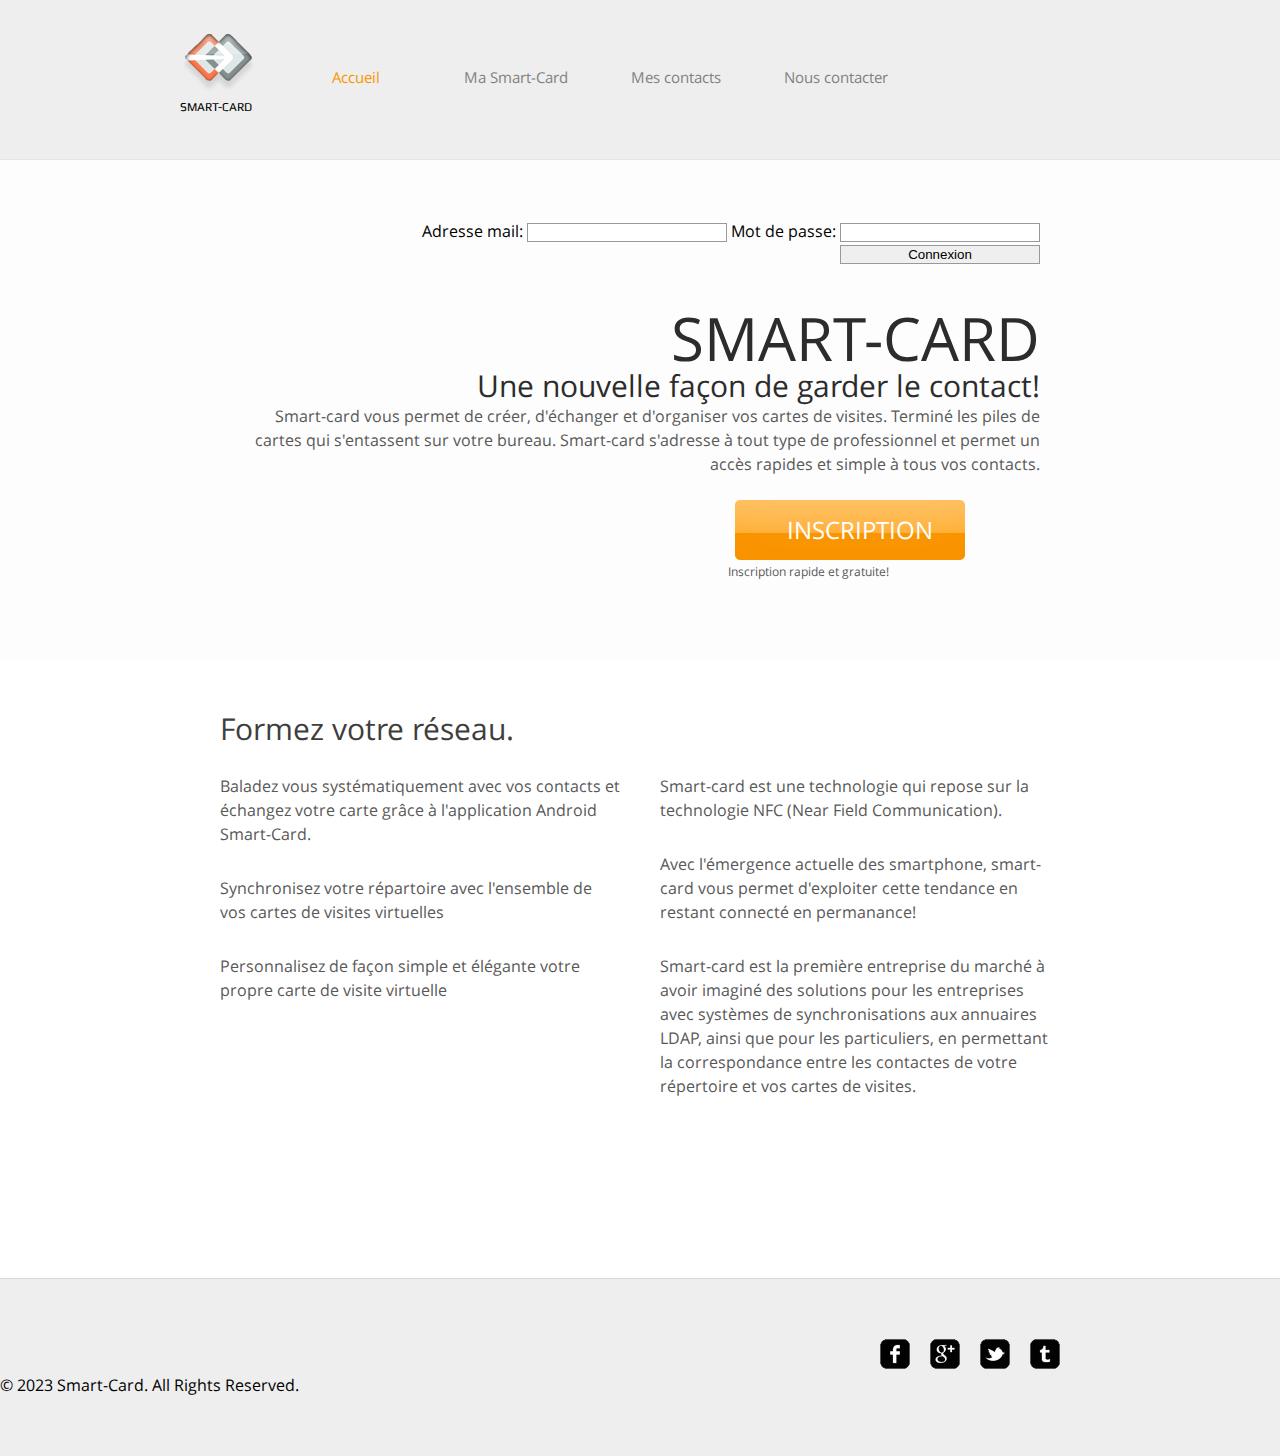
<file: index.html>
<!DOCTYPE HTML>
<html>
<head>
	<meta charset="UTF-8">
	<title>Smart-Card.</title>
	<link rel="stylesheet" href="css/style.css" type="text/css">
</head>
<body>
	<div id="header">
		<div>
			<div class="logo">
				<a href="index.html">Smart-Card</a>
			</div>
			<ul id="navigation">
				<li class="active">
					<a href="index.html">Accueil</a>
				</li>
				<li>
					<a href="ma_smartcard.html">Ma Smart-Card</a>
				</li>
				<li>
					<a href="mes_contacts.html">Mes contacts</a>
				</li>
				<li>
					<a href="nous_contacter.html">Nous contacter</a>
				</li>
			</ul>
		</div>
	</div>
				<div id="adbox">
		<div class="clearfix">
				<div align="right">
		<form action="">
  Adresse mail: <input type="text" name="">
   Mot de passe: <input type="text" name="">
  <input type="button" value="Connexion">
</form> <br><br>

				<h1>Smart-card</h1>
				<h2>Une nouvelle façon de garder le contact!</h2>
				<p>
					Smart-card vous permet de créer, d'échanger et d'organiser vos cartes de visites. Terminé les piles de cartes qui s'entassent sur votre bureau. Smart-card s'adresse à tout type de professionnel et permet un accès rapides et simple à tous vos contacts.
					<span><a href="inscription.html" class="btn">Inscription</a><b>Inscription rapide et gratuite!</b></span>
				</p>
			</div>
		</div>
	</div>
	<div id="contents">
		<div id="tagline" class="clearfix">
			<h1>Formez votre réseau.</h1>
			<div>
				<p>
					Baladez vous systématiquement avec vos contacts et échangez votre carte grâce à l'application Android Smart-Card.
				</p>
				<p>
					Synchronisez votre répartoire avec l'ensemble de vos cartes de visites virtuelles
				</p>
				<p>
					Personnalisez de façon simple et élégante votre propre carte de visite virtuelle
				</p>
			</div>
			<div>
				<p>
					Smart-card est une technologie qui repose sur la technologie NFC (Near Field Communication).
				</p>
				<p>
					Avec l'émergence actuelle des smartphone, smart-card vous permet d'exploiter cette tendance en restant connecté en permanance!
				</p>
				<p>
					Smart-card est la première entreprise du marché à avoir imaginé des solutions pour les entreprises avec systèmes de synchronisations aux annuaires LDAP, ainsi que pour les particuliers, en permettant la correspondance entre les contactes de votre répertoire et vos cartes de visites. 
				</p>
			</div>
		</div>
	</div>
	<div id="footer">
		<div class="clearfix">
			<div id="connect">
				<a href="" target="_blank" class="facebook"></a><a href="" target="_blank" class="googleplus"></a><a href="" target="_blank" class="twitter"></a><a href="" target="_blank" class="tumbler"></a>			</div>
			<p>
			</div>
				© 2023 Smart-Card. All Rights Reserved.
			</p>
		</div>
	</div>
</body>
</html>
</file>
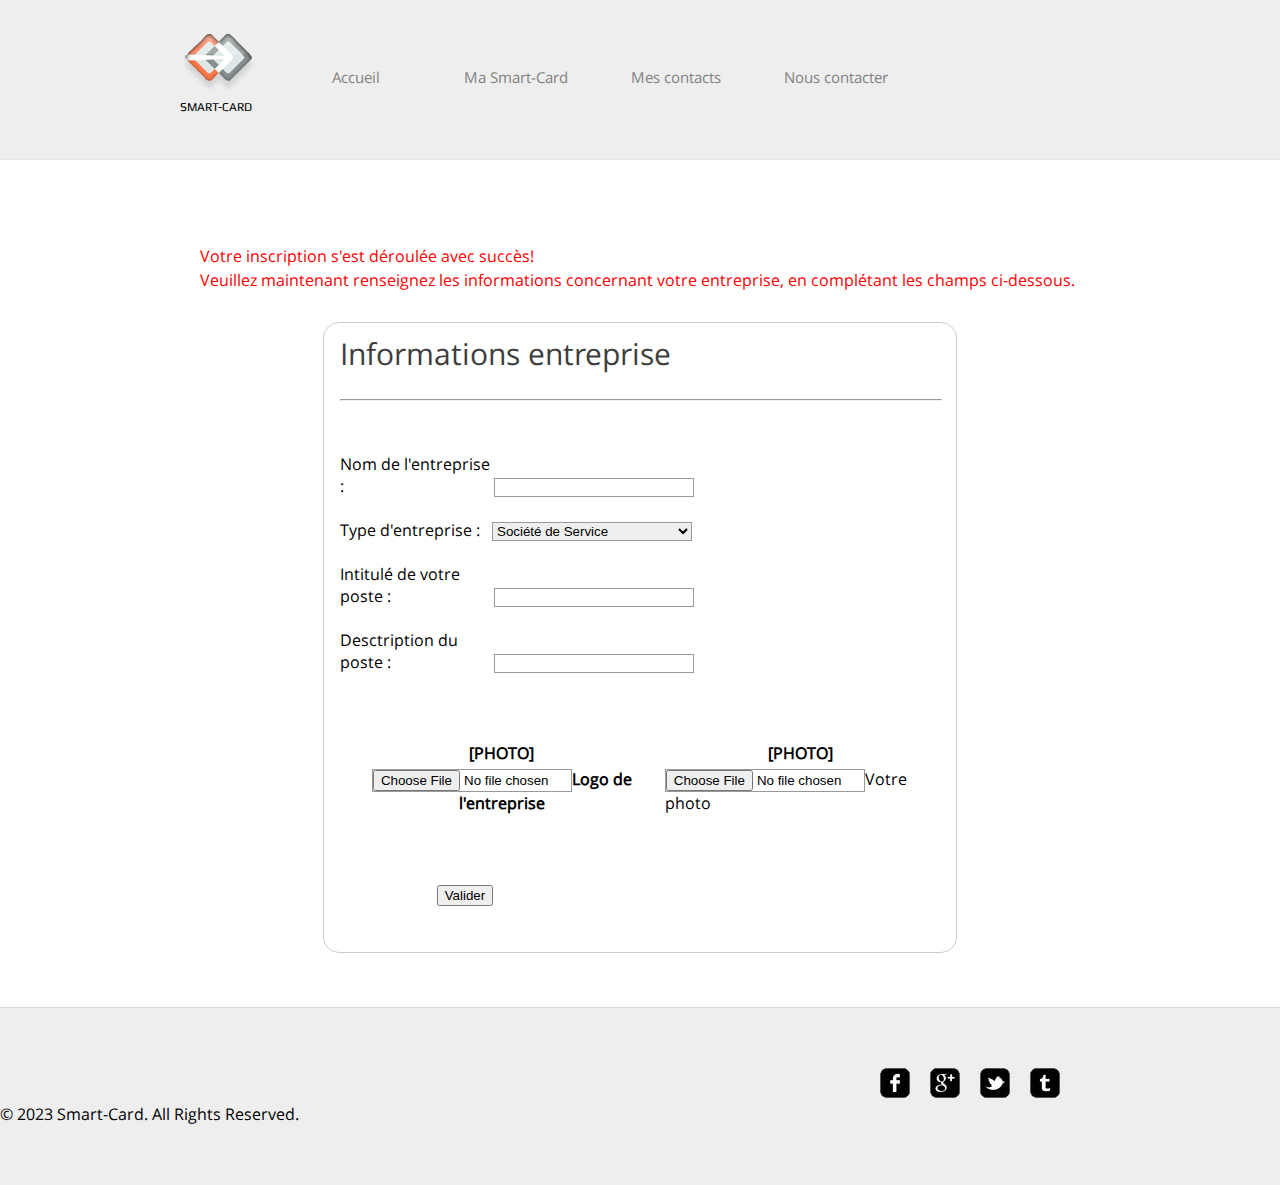
<file: infos_entreprise.html>
<!DOCTYPE HTML>
<html>
<head>
	<meta charset="UTF-8">
	<title>Inscription</title>
	<link rel="stylesheet" href="css/style.css" type="text/css">
</head>
<body>
	<div id="header">
		<div>
			<div class="logo">
				<a href="index.html">Smart-Card</a>
			</div>
			<ul id="navigation">
				<li>
					<a href="index.html">Accueil</a>
				</li>
				<li>
					<a href="ma_smartcard.html">Ma Smart-Card</a>
				</li>
				<li>
					<a href="mes_contacts.html">Mes contacts</a>
				</li>
				<li>
					<a href="nous_contacter.html">Nous contacter</a>
				</li>
			</ul>
		</div>
	</div>
	<div id="contents">
	<p>
	<p><font color="red">Votre inscription s'est déroulée avec succès! <br> Veuillez maintenant renseignez les informations concernant votre entreprise, en complétant les champs ci-dessous.</font> 
	</p>
	<p>
	<form class="formEntreprise">
		<h1>Informations entreprise</h1>
		<hr align="left" style="width:600px"><br><br>
	
		<label for="nomentreprise">Nom de l'entreprise :</label>
		<input type=text name="nomentreprise"><br><br>
		
		Type d'entreprise : &nbsp;&nbsp;<SELECT name="famille">
						<OPTION VALUE="ssii">Société de Service</OPTION>
						<OPTION VALUE="">...</OPTION>
						<OPTION VALUE="">...</OPTION>
						<OPTION VALUE="">...</OPTION>
						<OPTION VALUE="">...</OPTION>
						<OPTION VALUE="autre">Autre</OPTION>
					</SELECT><br><br>
		
		<label for="poste">Intitulé de votre poste :</label>
		<input type=text name="poste"><br><br>
		
		<label for="desc">Desctription du poste : </label>
		<input type=text name="mdp"><br><br><br><br>

		<div align="center">
			<TABLE BORDER="0"> 
			  <TR> 
			 <TH> [PHOTO] </TH> 
			 <TH>  [PHOTO] </TH> 
			  </TR> 
			  <TR> 
			 <TH> <input type="file">Logo de l'entreprise</button> </TH> 
			 <TD> <input type="file">Votre photo</button> </TD> 
			  </TR> 
			</TABLE> 
		</div><br><br><br>
		
		<div class="button">
        <button type="submit">Valider</button>
    </div>
		
	</p>
	
	</form>
	
	</div>
	<div id="footer">
		<div class="clearfix">
			<div id="connect">
				<a href="" target="_blank" class="facebook"></a><a href="" target="_blank" class="googleplus"></a><a href="" target="_blank" class="twitter"></a><a href="" target="_blank" class="tumbler"></a>			</div>
			<p>
			</div>
				© 2023 Smart-Card. All Rights Reserved.
			</p>
		</div>
	</div>
</body>
</html>
</file>
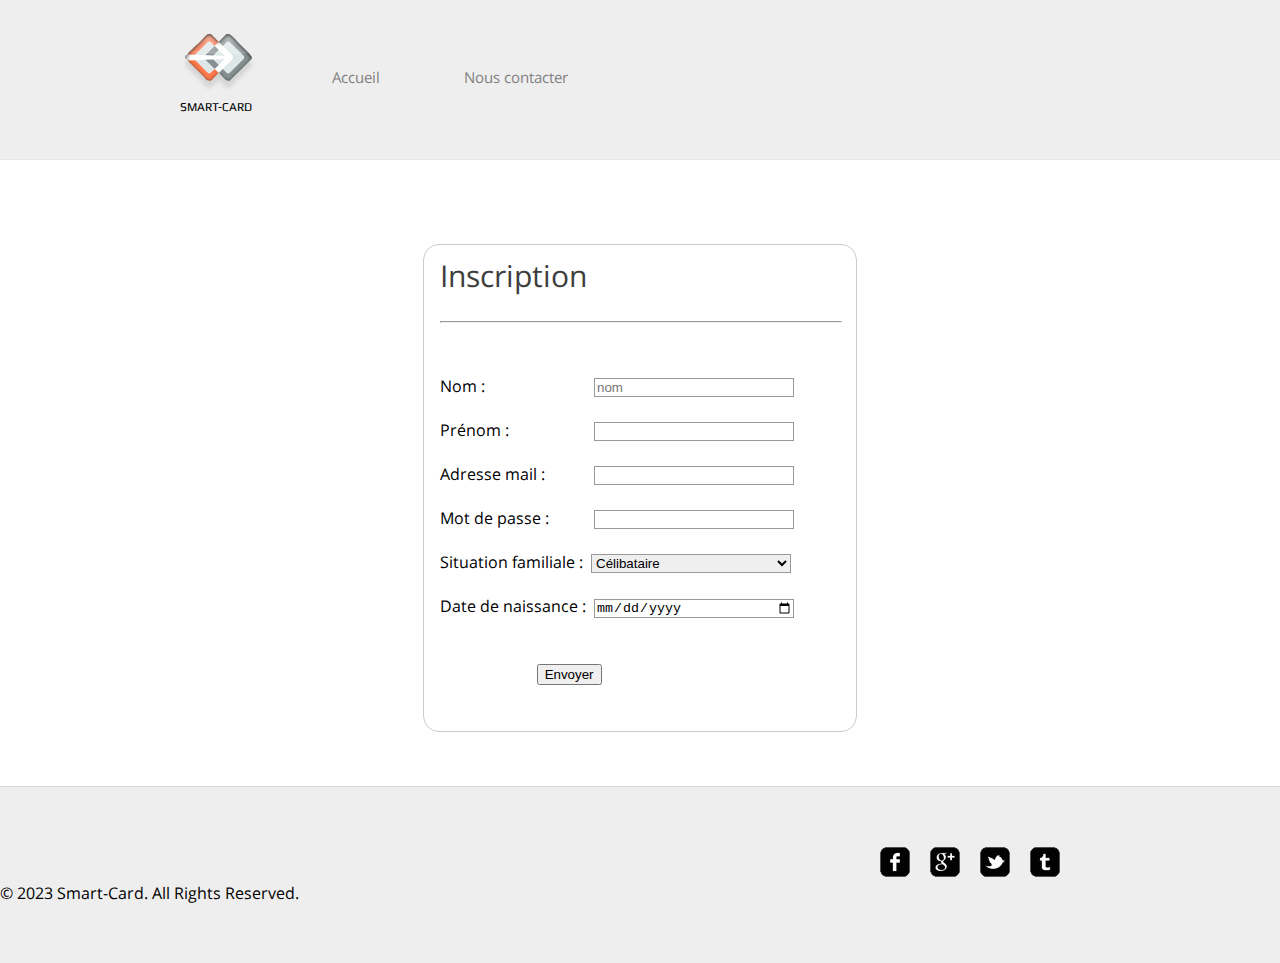
<file: inscription.html>
<!DOCTYPE HTML>
<html>
<head>
	<meta charset="UTF-8">
	<title>Inscription</title>
	<link rel="stylesheet" href="css/style.css" type="text/css">
	<script type="text/javascript" src="angular.min.js"></script>
</head>
<body>
	<div id="header">
		<div>
			<div class="logo">
				<a href="index.html">Smart-Card</a>
			</div>
			<ul id="navigation">
				<li>
					<a href="index.html">Accueil</a>
				</li>
				<li>
					<a href="nous_contacter.html">Nous contacter</a>
				</li>
			</ul>
		</div>
	</div>
	<div id="contents">
	<p>
	<form name="formulaireInsc" class="formInsc" action="infos_entreprise.html" >
		<h1>Inscription</h1>
		<hr align="left" style="width:400px"><br><br>
	
		<label for="nom">Nom :</label>
		<input type=text placeholder="nom"  name="nom" ng-model="signup.nom"  required /><br><br>

		
		
		
		<label for="prenom">Prénom :</label>
		<input type=text name="prenom" required /><br><br>
		
		<label for="mail">Adresse mail :</label>
		<input type=text name="mail" required /><br><br>
		
		<label for="mdp">Mot de passe : </label>
		<input type=text name="mdp" required /><br><br>

		Situation familiale : &nbsp;<SELECT name="famille" >
						<OPTION VALUE="celibataire">Célibataire</OPTION>
						<OPTION VALUE="couple">En couple</OPTION>
						<OPTION VALUE="concubinage">En concubinage</OPTION>
						<OPTION VALUE="pacse">Pacsé</OPTION>
						<OPTION VALUE="divorce">Divorcé(e)</OPTION>
						<OPTION VALUE="veuf">Veuf/Veuve</OPTION>
					</SELECT><br><br>
					
		<label for="date">Date de naissance :</label>
		<input type="date" name="datnais" required /><br><br><br>
		
		<div class="button">
        <button type="submit">Envoyer</button>
    </div>
		
	</p>
	
	</form>
	
	</div>
	<div id="footer">
		<div class="clearfix">
			<div id="connect">
				<a href="" target="_blank" class="facebook"></a><a href="" target="_blank" class="googleplus"></a><a href="" target="_blank" class="twitter"></a><a href="" target="_blank" class="tumbler"></a>			</div>
			<p>
			</div>
				© 2023 Smart-Card. All Rights Reserved.
			</p>
		</div>
	</div>
</body>
</html>
</file>
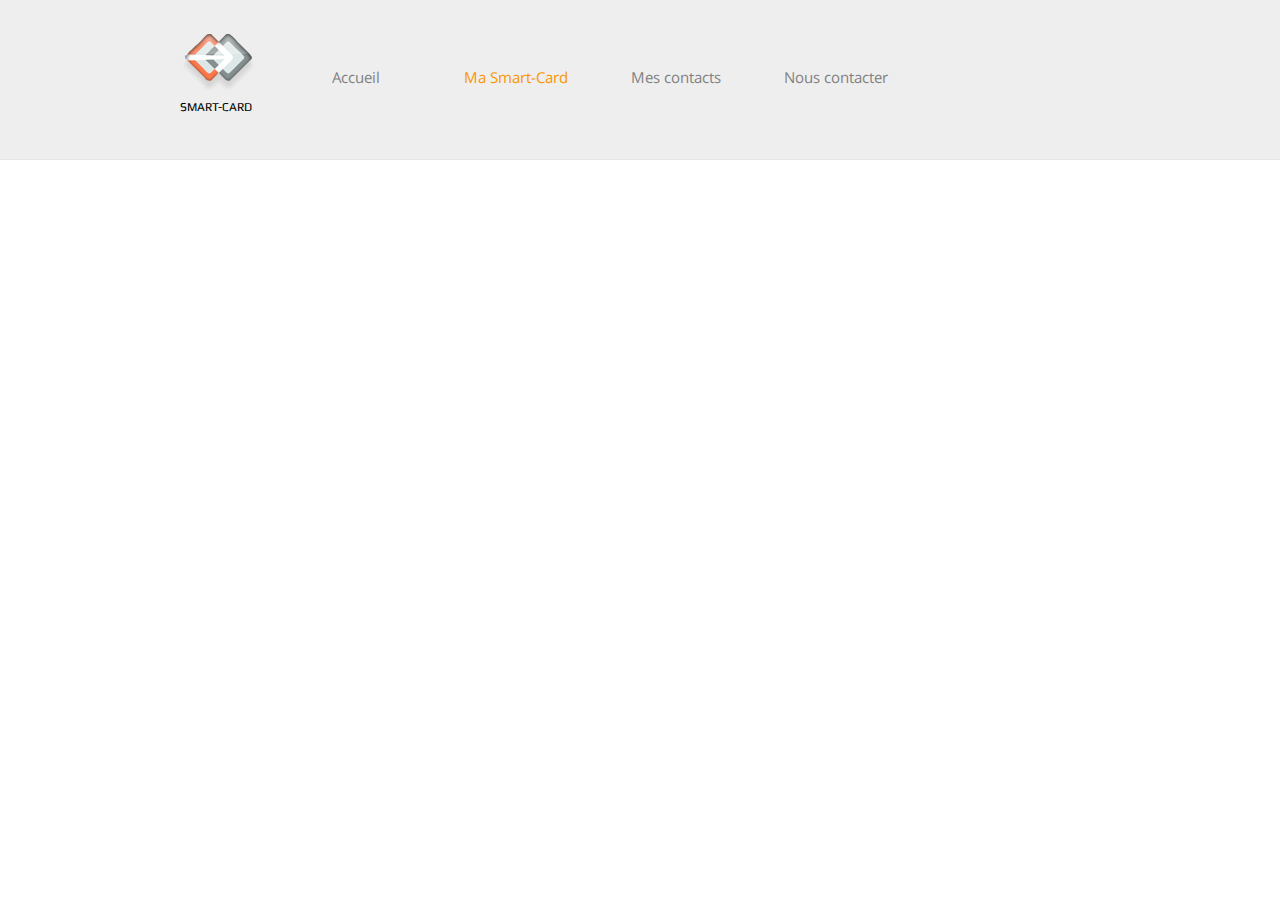
<file: ma_smartcard.html>
<!DOCTYPE HTML>
<!-- Website template by freewebsitetemplates.com -->
<html>
<head>
	<meta charset="UTF-8">
	<title>Ma Smart-Card - Smart-Card</title>
	<link rel="stylesheet" href="css/style.css" type="text/css">
</head>
<body>
	<div id="header">
		<div>
			<div class="logo">
				<a href="index.html">Smart-Card</a>
			</div>
			<ul id="navigation">
				<li>
					<a href="index.html">Accueil</a>
				</li>
				<li class="active">
					<a href="ma_smartcard.html">Ma Smart-Card</a>
				</li>
				<li>
					<a href="mes_contacts.html">Mes contacts</a>
				</li>
				<li>
					<a href="nous_contacter.html">Nous contacter</a>
				</li>
			</ul>
		</div>
	</div>
	<div id="contents">
		<div class="features"><!--
			<h1>Features</h1>
			<p>
				Change, add, and remove items as you like. If you're having problems editing this website template, then don't hesitate to ask for help on the Forums.
			</p>
			<div>
				<img src="images/recycle.png" alt="Img">
				<h2>Customizable and Easy</h2>
				<p>
					You can replace all this text with your own text. Want an easier solution for a Free Website? Head straight to Wix and immediately start customizing your website!
				</p>
				<h2>Online in an Instant</h2>
				<p>
					Wix is an online website builder with a simple drag & drop interface, meaning you do the work online and instantly publish to the web. All Wix templates are fully customizable and free to use. Just pick one you like, click Edit, and enter the online editor.
				</p>
			</div>
			<div>
				<img src="images/box-of-icons.png" alt="Img">
				<h2>More Design Elements</h2>
				<p>
					Wix also offers a ton of free design elements right inside the editor, like images, icons, galleries, videos and large selection of Add Ons and social feeds.
				</p>
				<h2>Free to Use</h2>
				<p>
					Publish your Free Website in minutes! You can remove any link to our website from this website template, you're free to use this website template without linking back to us.
				</p>
			</div>
		</div>
	</div>
	<div id="footer">
		<div class="clearfix">
			<div id="connect">
				<a href="" target="_blank" class="facebook"></a><a href="" target="_blank" class="googleplus"></a><a href="" target="_blank" class="twitter"></a><a href="" target="_blank" class="tumbler"></a>			</div>
			<p>
			</div>
				© 2023 Smart-Card. All Rights Reserved.
			</p>-->
		</div>
	</div>
</body>
</html>
</file>
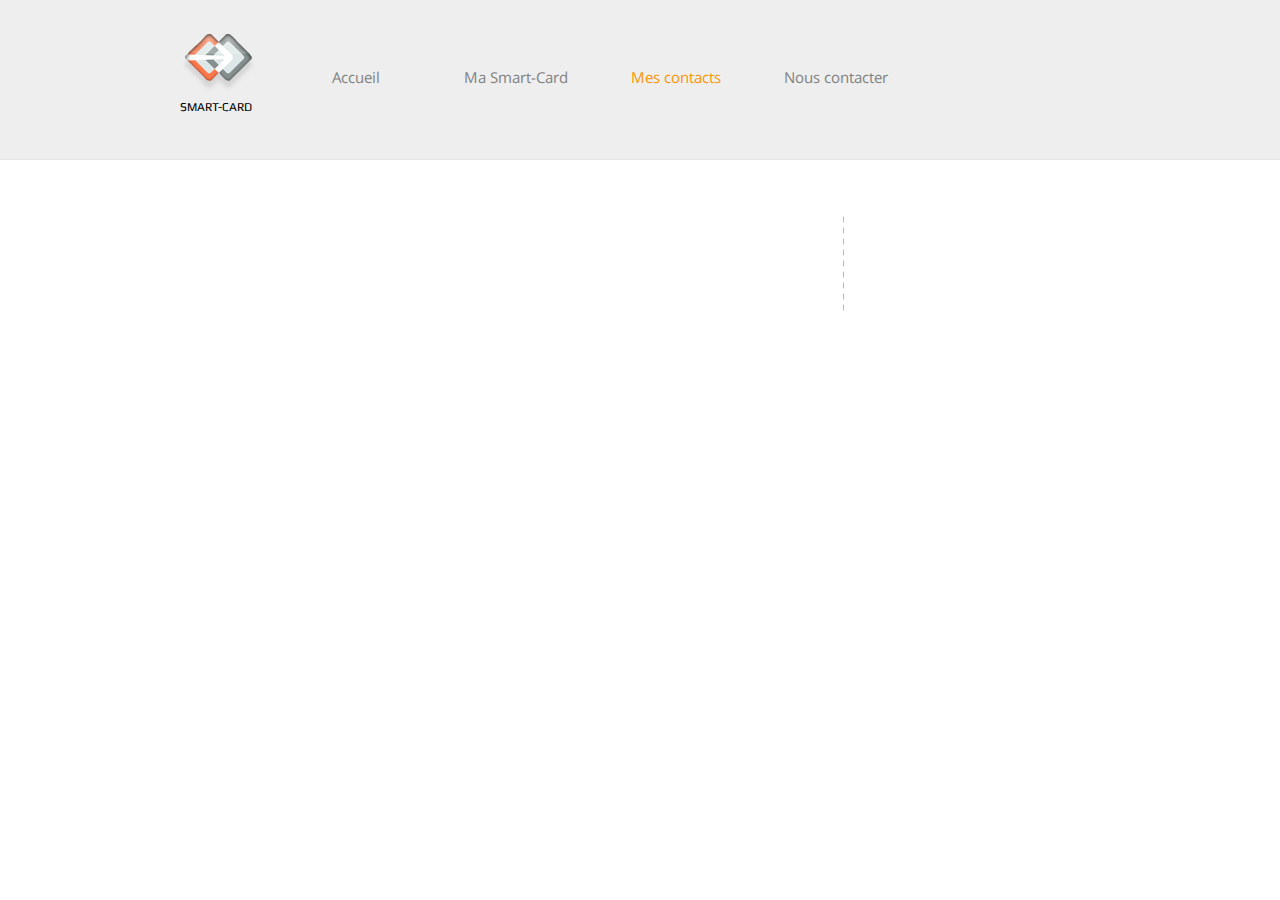
<file: mes_contacts.html>
<!DOCTYPE HTML>
<!-- Website template by freewebsitetemplates.com -->
<html>
<head>
	<meta charset="UTF-8">
	<title>News - Zerotype Website Template</title>
	<link rel="stylesheet" href="css/style.css" type="text/css">
</head>
<body>
	<div id="header">
		<div>
			<div class="logo">
				<a href="index.html">Smart-Card</a>
			</div>
			<ul id="navigation">
				<li>
					<a href="index.html">Accueil</a>
				</li>
				<li>
					<a href="ma_smartcard.html">Ma Smart-Card</a>
				</li>
				<li class="active">
					<a href="mes_contacts.html">Mes contacts</a>
				</li>
				<li>
					<a href="nous_contacter.html">Nous contacter</a>
				</li>
			</ul>
		</div>
	</div>
	<div id="contents">
		<div class="main"><!--
			<h1>News</h1>
			<ul class="news">
				<li>
					<div class="date">
						<p>
							<span>03</span>
							2023
						</p>
					</div>
					<h2>Updates: More Features Released <span>Brian Ferry</span></h2>
					<p>
						You can replace all this text with your own text. Want an easier solution for a Free Website? Head straight to Wix and immediately start customizing your website! Wix is an online website builder with a simple drag &amp; drop interface, meaning you do the work online and instantly publish to the web. All Wix templates are fully customizable and free to use. Just pick one you like, click Edit, and enter the online editor. <span><a href="post.html" class="more">Read More</a></span>
					</p>
				</li>
				<li>
					<div class="date">
						<p>
							<span>03</span>
							2023
						</p>
					</div>
					<h2>Updates: More Features Released <span>Brian Ferry</span></h2>
					<p>
						You can replace all this text with your own text. Want an easier solution for a Free Website? Head straight to Wix and immediately start customizing your website! Wix is an online website builder with a simple drag &amp; drop interface, meaning you do the work online and instantly publish to the web. All Wix templates are fully customizable and free to use. Just pick one you like, click Edit, and enter the online editor. <span><a href="post.html" class="more">Read More</a></span>
					</p>
				</li>
				<li>
					<div class="date">
						<p>
							<span>03</span>
							2023
						</p>
					</div>
					<h2>Updates: More Features Released <span>Brian Ferry</span></h2>
					<p>
						You can replace all this text with your own text. Want an easier solution for a Free Website? Head straight to Wix and immediately start customizing your website! Wix is an online website builder with a simple drag &amp; drop interface, meaning you do the work online and instantly publish to the web. All Wix templates are fully customizable and free to use. Just pick one you like, click Edit, and enter the online editor. <span><a href="post.html" class="more">Read More</a></span>
					</p>
				</li>
			</ul>
		</div>
		<div class="sidebar">
			<h1>Popular Posts</h1>
			<ul class="posts">
				<li>
					<h4 class="title"><a href="post.html">Making It Work</a></h4>
					<p>
						I'm a paragraph. Click here to add your own text and edit me. I’m a great place for you to tell a story and let your users know a little more about you.
					</p>
				</li>
				<li>
					<h4 class="title"><a href="post.html">Designs and Concepts</a></h4>
					<p>
						I'm a paragraph. Click here to add your own text and edit me. I’m a great place for you to tell a story and let your users know a little more about you.
					</p>
				</li>
				<li>
					<h4 class="title"><a href="post.html">Getting It Done!</a></h4>
					<p>
						I'm a paragraph. Click here to add your own text and edit me. I’m a great place for you to tell a story and let your users know a little more about you.
					</p>
				</li>
			</ul>
		</div>
	</div>
	<div id="footer">
		<div class="clearfix">
			<div id="connect">
			<div id="connect">
				<a href="" target="_blank" class="facebook"></a><a href="" target="_blank" class="googleplus"></a><a href="" target="_blank" class="twitter"></a><a href="" target="_blank" class="tumbler"></a>			</div>
			<p>
			</div>
				© 2023 Smart-Card. All Rights Reserved.
			</p>
		</div>
	</div>-->
</body>
</html>
</file>
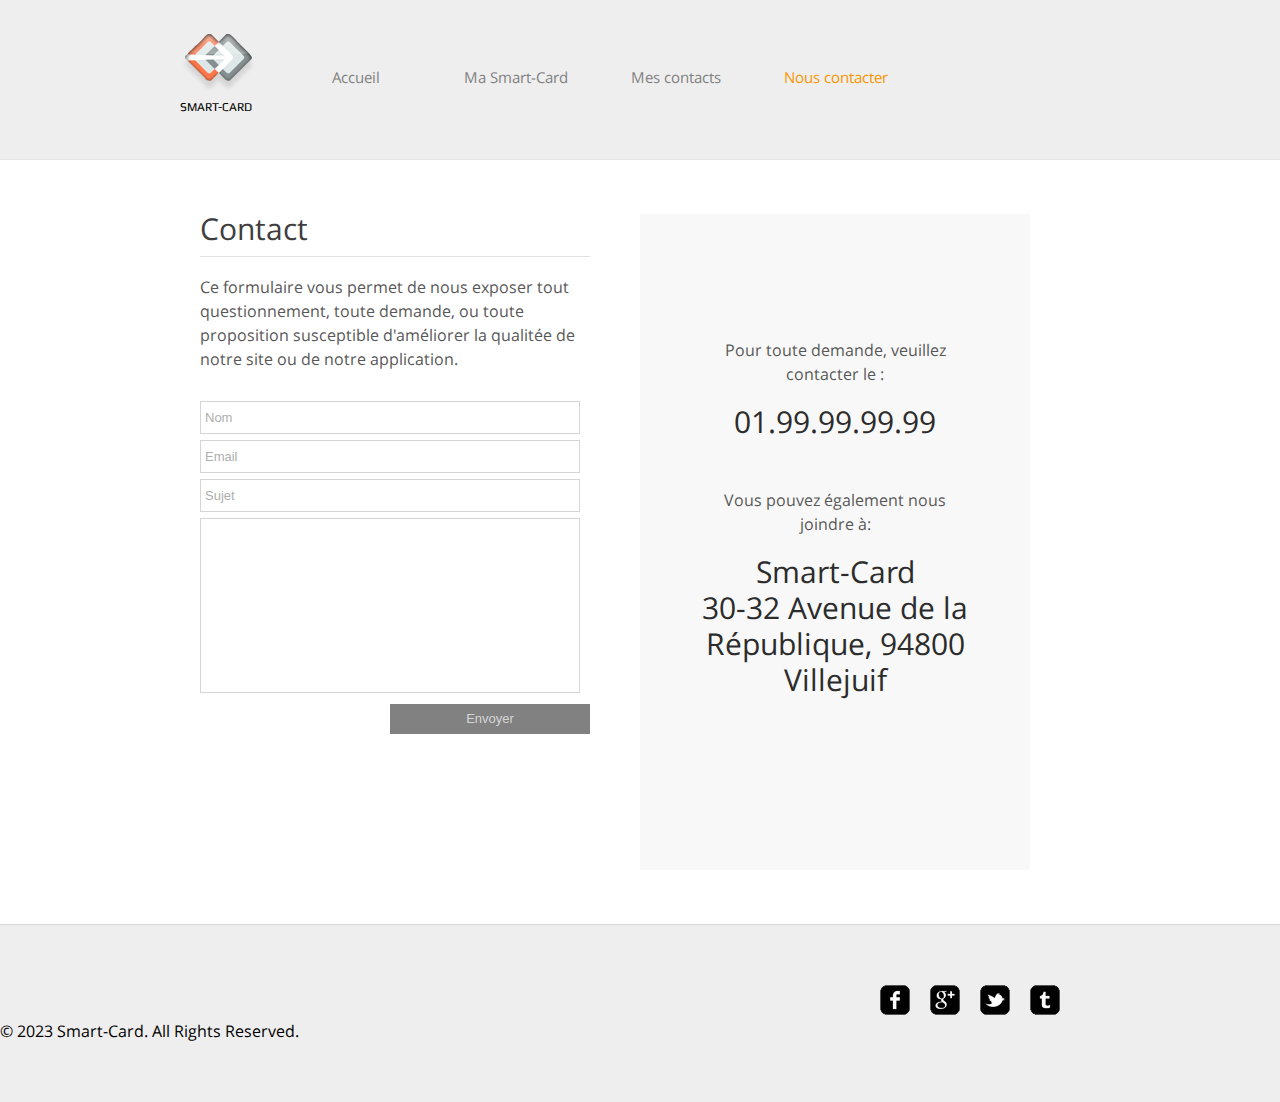
<file: nous_contacter.html>
<!DOCTYPE HTML>
<html>
<head>
	<meta charset="UTF-8">
	<title>Contact - Smart-Card</title>
	<link rel="stylesheet" href="css/style.css" type="text/css">
</head>
<body>
	<div id="header">
		<div>
			<div class="logo">
				<a href="index.html">Smart-Card</a>
			</div>
			<ul id="navigation">
				<li>
					<a href="index.html">Accueil</a>
				</li>
				<li>
					<a href="ma_smartcard.html">Ma Smart-Card</a>
				</li>
				<li>
					<a href="mes_contacts.html">Mes contacts</a>
				</li>
				<li class="active">
					<a href="nous_contacter.html">Nous contacter</a>
				</li>
			</ul>
		</div>
	</div>
	<div id="contents">
		<div class="section">
			<h1>Contact</h1>
			<p>
				Ce formulaire vous permet de nous exposer tout questionnement, toute demande, ou toute proposition susceptible d'améliorer la qualitée de notre site ou de notre application.
			</p>
			<form action="index.html" method="post" class="message">
				<input type="text" value="Nom" onFocus="this.select();" onMouseOut="javascript:return false;"/>
				<input type="text" value="Email" onFocus="this.select();" onMouseOut="javascript:return false;"/>
				<input type="text" value="Sujet" onFocus="this.select();" onMouseOut="javascript:return false;"/>
				<textarea></textarea>
				<input type="submit" value="Envoyer"/>
			</form>
		</div>
		<div class="section contact">
			<p>
				Pour toute demande, veuillez contacter le : <span>01.99.99.99.99</span>
			</p>
			<p>
				Vous pouvez également nous joindre à: <span>Smart-Card<br> 30-32 Avenue de la République, 94800 Villejuif</span>
			</p>
		</div>
	</div>
	<div id="footer">
		<div class="clearfix">
			<div id="connect">
				<a href="" target="_blank" class="facebook"></a><a href="" target="_blank" class="googleplus"></a><a href="" target="_blank" class="twitter"></a><a href="" target="_blank" class="tumbler"></a>			</div>
			<p>
			</div>
				© 2023 Smart-Card. All Rights Reserved.
			</p>
		</div>
	</div>
</body>
</html>
</file>
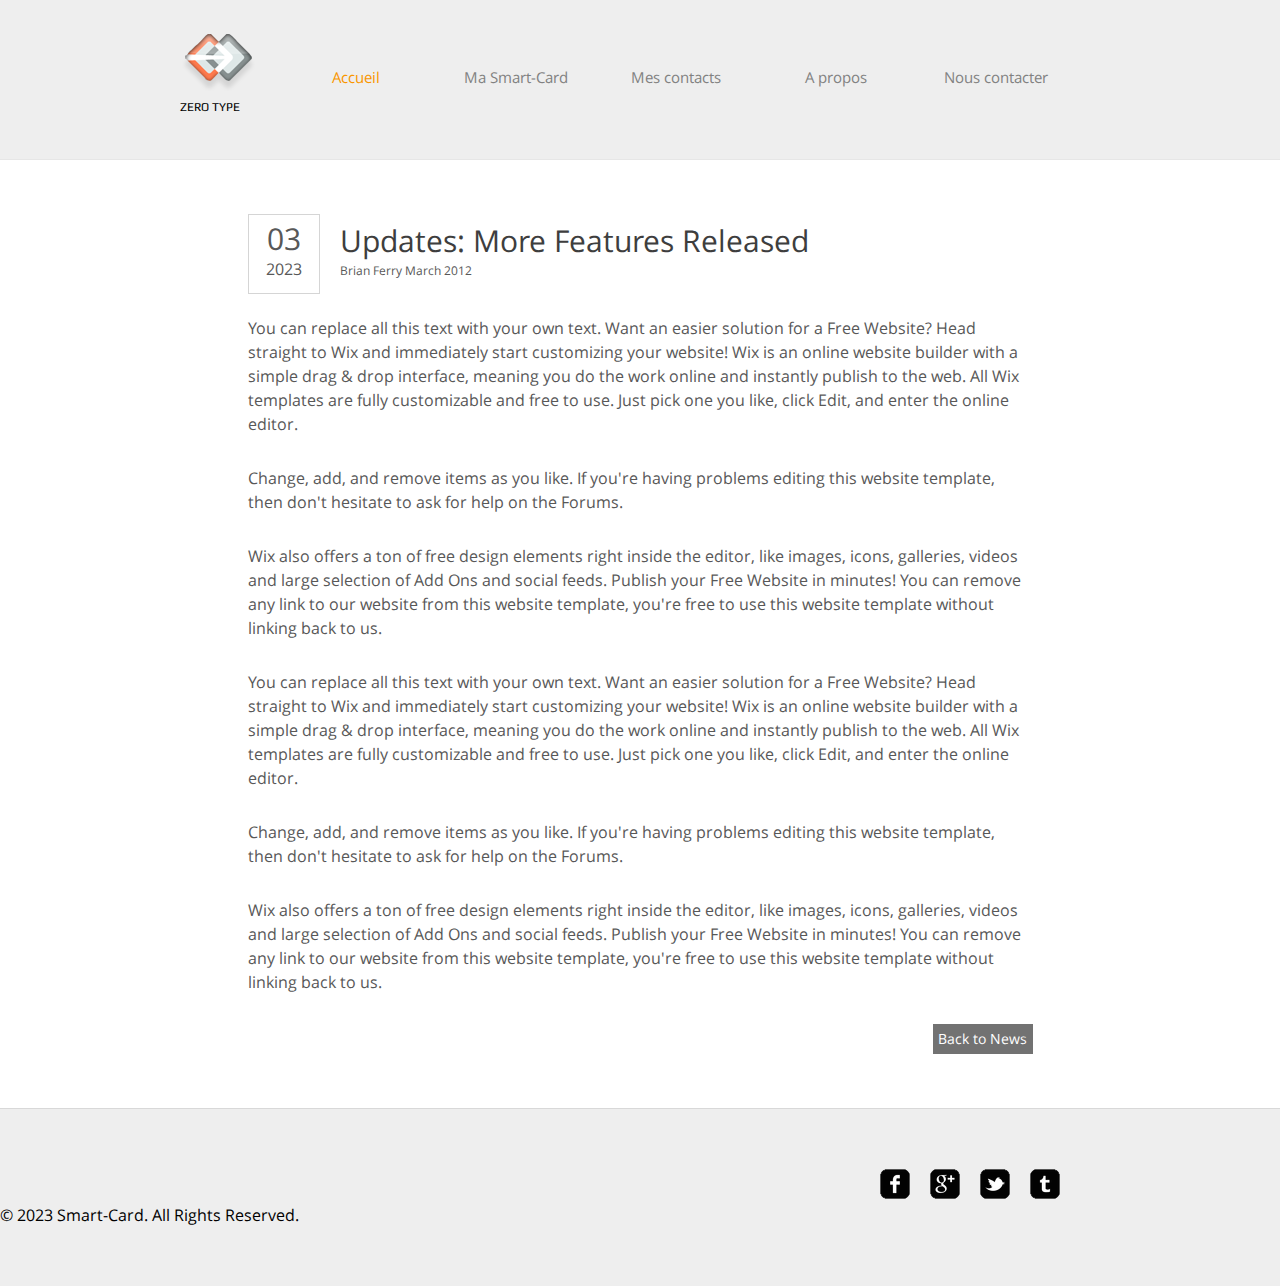
<file: post.html>
<!DOCTYPE HTML>
<!-- Website template by freewebsitetemplates.com -->
<html>
<head>
	<meta charset="UTF-8">
	<title>News title - Zerotype Website Template</title>
	<link rel="stylesheet" href="css/style.css" type="text/css">
</head>
<body>
	<div id="header">
		<div>
			<div class="logo">
				<a href="index.html">Zero Type</a>
			</div>
			<ul id="navigation">
				<li class="active">
					<a href="index.html">Accueil</a>
				</li>
				<li>
					<a href="features.html">Ma Smart-Card</a>
				</li>
				<li>
					<a href="news.html">Mes contacts</a>
				</li>
				<li>
					<a href="about.html">A propos</a>
				</li>
				<li>
					<a href="contact.html">Nous contacter</a>
				</li>
			</ul>
		</div>
	</div>
	<div id="contents">
		<div class="post">
			<div class="date">
				<p>
					<span>03</span>
					2023
				</p>
			</div>
			<h1>Updates: More Features Released <span class="author">Brian Ferry March 2012</span></h1>
			<p>
				You can replace all this text with your own text. Want an easier solution for a Free Website? Head straight to Wix and immediately start customizing your website! Wix is an online website builder with a simple drag & drop interface, meaning you do the work online and instantly publish to the web. All Wix templates are fully customizable and free to use. Just pick one you like, click Edit, and enter the online editor.
			</p>
			<p>
				Change, add, and remove items as you like. If you're having problems editing this website template, then don't hesitate to ask for help on the Forums.
			</p>
			<p>
				Wix also offers a ton of free design elements right inside the editor, like images, icons, galleries, videos and large selection of Add Ons and social feeds. Publish your Free Website in minutes! You can remove any link to our website from this website template, you're free to use this website template without linking back to us.
			</p>
			<p>
				You can replace all this text with your own text. Want an easier solution for a Free Website? Head straight to Wix and immediately start customizing your website! Wix is an online website builder with a simple drag & drop interface, meaning you do the work online and instantly publish to the web. All Wix templates are fully customizable and free to use. Just pick one you like, click Edit, and enter the online editor.
			</p>
			<p>
				Change, add, and remove items as you like. If you're having problems editing this website template, then don't hesitate to ask for help on the Forums.
			</p>
			<p>
				Wix also offers a ton of free design elements right inside the editor, like images, icons, galleries, videos and large selection of Add Ons and social feeds. Publish your Free Website in minutes! You can remove any link to our website from this website template, you're free to use this website template without linking back to us.
			</p>
			<span><a href="post.html" class="more">Back to News</a></span>
		</div>
	</div>
	<div id="footer">
		<div class="clearfix">
			<div id="connect">
				<a href="" target="_blank" class="facebook"></a><a href="" target="_blank" class="googleplus"></a><a href="" target="_blank" class="twitter"></a><a href="" target="_blank" class="tumbler"></a>			</div>
			<p>
			</div>
				© 2023 Smart-Card. All Rights Reserved.
			</p>
		</div>
	</div>
</body>
</html>
</file>
<file: css/style.css>
/* Website template by freewebsitetemplates.com */
@font-face {
	font-family: 'OpenSans';
	src: url('../fonts/OpenSans-Regular.eot');
	src: local('☺'), url('../fonts/OpenSans-Regular.woff') format('woff'), url('../fonts/OpenSans-Regular.ttf') format('truetype'), url('../fonts/OpenSans-Regular.svg') format('svg');
	font-weight: normal;
	font-style: normal;
}
@font-face {
	font-family: 'Play';
	src: url('../fonts/Play-Regular.eot');
	src: local('☺'), url('../fonts/Play-Regular.woff') format('woff'), url('../fonts/Play-Regular.ttf') format('truetype'), url('../fonts/Play-Regular.svg') format('svg');
	font-weight: normal;
	font-style: normal;
}
body {
	background-color: #fff;
	font-family: 'OpenSans';
	margin: 0;
}
img {
	border: 0;
}
.clearfix:after, #contents:after {
	clear:both;
	content:"";
	display:block;
	height:1%;
	line-height:0;
	visibility:hidden;
}
.btn {
	background: url(../images/bg-button.png) no-repeat;
	background-position: 0 -70px;
	color: #fff;
	display: inline-block;
	font: 24px/60px 'OpenSans';
	height: 60px;
	width: 250px;
	text-align: center;
	text-decoration: none;
	text-transform: uppercase;
}
.btn:hover {
	background-position: 0 0;
}
/*------------------------------ HEADER ------------------------------*/
#header {
	background-color: #eee;
	border-bottom: 1px solid #e6e6e6;
	padding: 27px 0;
}
#header > div, #footer > div {
	width: 920px;
	margin: 0 auto;
	padding: 0 20px;
}
/** Logo **/
#header .logo {
	float: left;
	margin-right: 20px;
}
#header .logo a {
	background: url(../images/logo.png) no-repeat center top;
	color: #000;
	display: block;
	font: 12px/24px 'Play';
	height: 20px;
	width: 76px;
	padding-top: 68px;
	text-decoration: none;
	text-transform: uppercase;
}
/** Navigation **/
#navigation {
	display: inline-block;
	list-style: none;
	line-height: 100px;
	margin: 0;
	padding: 0;
}
#navigation ul {
	display: inline-block;
	list-style: none;
	margin: 0;
	padding: 0;
}
#navigation li {
	float: left;
	width: 160px;
	text-align: center;
}
#navigation li a {
	color: #818181;
	font-size: 15px;
	line-height: 30px;
	text-decoration: none;
}
#navigation li a:hover {
	color: #000;
}
#navigation li.active a {
	color: #f99600;
}
#adbox {
	background: url(../images/bg-adbox.jpg) repeat-x left top;
	height: 380px;
	padding: 60px 0;
}
#adbox > div {
	width: 800px;
	margin: 0 auto;
	padding: 0 80px;
}
#adbox > div img {
	float: right;
	margin-left: 60px;
}
#adbox h1, #adbox h2 {
	color: #2c2c2c;
	font-size: 60px;
	line-height: 60px;
	margin: 0;
	text-transform: uppercase;
}
#adbox h2 {
	font-size: 30px;
	line-height: 36px;
	text-transform: none;
}
#adbox p {
	font-size: 16px;
	line-height: 24px;
	margin: 0;
}
#adbox p span {
	display: block;
	font-size: 12px;
	width: 360px;
	padding: 24px 0;
	text-align: center;
}
#adbox p span b {
	font-weight: normal;
	display: block;
	width: 256px;
}
/*------------------------------ CONTENTS ------------------------------*/
#contents {
	min-height: 510px;
	width: 880px;
	margin: 0 auto;
	padding: 54px 40px;
}
h1 {
	color: #3e3e3e;
	font-size: 30px;
	font-weight: normal;
	line-height: 30px;
	margin: 0 0 30px;
}
h2 {
	color: #2c2c2c;
	font-size: 24px;
	font-weight: normal;
	line-height: 24px;
	margin: 0 0 12px;
}
p {
	color: #585858;
	font-size: 16px;
	line-height: 24px;
	margin: 0 0 30px;
}
p a {
	color: #585858;
}
#tagline h1 {
	margin-left: 20px;
}
#tagline > div {
	float: left;
	width: 400px;
	margin: 0 20px;
}
#contents .features {
	width: 810px;
	margin: 0 auto;
}
.features > div {
	display: inline-block;
	margin: 0 0 30px;
}
.features > div img {
	float: left;
	margin-right: 20px;
	margin-top: 36px;
}
.date {
	float: left;
	height: 78px;
	width: 70px;
	margin-right: 20px;
	border: 1px solid #d5d5d5;
	text-align: center;
}
.date p {
	margin: 12px 0 0;
}
.date p span {
	display: block;
	font-size: 30px;
	margin-bottom: 6px;
}
.author {
	color: #585858;
	display: block;
	font-size: 12px;
}
.more {
	background-color: #727272;
	color: #fff;
	display: inline-block;
	font-size: 14px;
	line-height: 30px;
	width: 100px;
	text-align: center;
	text-decoration: none;
}
.more:hover, .message input[type='submit']:hover {
	background-color: #f99600;
	color: #000;
}
/** main **/
.main {
	float: left;
	background: url(../images/divider.png) repeat-y right top;
	min-height: 100px;
	width: 620px;
	padding-right: 24px;
}
.main h1, .sidebar h1 {
	margin: 0 0 12px;
	position: relative;
	top: -18px;
}
.main h2 span {
	display: block;
	font-size: 12px;
}
/** sidebar **/
.sidebar {
	float: left;
	min-height: 848px;
	width: 216px;
	margin-left: 20px;
}
.sidebar ul, .news {
	list-style: none;
	margin: 0;
	padding: 0;
}
.news li {
	border-top: 1px solid #d5d5d5;
	padding: 24px 30px 0 100px;
	position: relative;
}
.news li .date {
	float: none;
	position: absolute;
	left: 0;
	top: 30px;
}
.news li > p span, .post > span {
	display: block;
	text-align: right;
}
.posts {
	border-top: 1px solid #d5d5d5;
}
.posts li {
	border-bottom: 1px solid #d5d5d5;
	padding: 24px 10px 0;
}
.posts li p {
	font-size: 14px;
}
.posts li .title {
	font-size: 16px;
	font-weight: normal;
	margin: 0 0 12px;
}
.posts li .title a {
	color: #2c2c2c;
	font-size: 16px;
	text-decoration: none;
}
.post {
	width: 785px;
	margin: 0 auto;
}
.post h1 {
	padding-top: 12px;
}
#about {
	width: 740px;
	margin: 0 auto;
}
#about h1, .section h1 {
	border-bottom: 1px solid #e0e0e0;
	padding-bottom: 12px;
}
.section {
	float: left;
	width: 390px;
	margin-right: 50px;
}
.section h1 {
	margin-bottom: 18px;
}
.message input[type='text'], .message textarea {
	color: #aeaeae;
	font-size: 13px;
	height: 33px;
	line-height: 33px;
	width: 380px;
	border: 1px solid #d5d5d5;
	margin: 0 0 6px;
	padding: 0 4px;
}
.message textarea {
	height: 175px;
	overflow: auto;
	resize: none;
}
.message input[type='submit'] {
	float: right;
	background-color: #818181;
	color: #d5d5d5;
	cursor: pointer;
	font: 13px/30px Arial, Helvetica, sans-serif;
	height: 30px;
	border: 0;
	margin: 0;
	padding: 0 10px;
}
.contact {
	background-color: #f8f8f8;
	width: 270px;
	padding: 124px 60px;
	text-align: center;
}
.contact p span {
	color: #2c2c2c;
	display: block;
	font-size: 30px;
	line-height: 36px;
	padding: 18px 0;
}


.formInsc {
    /* Pour le centrer dans la page */
    margin: 0 auto;
    width: 400px;
    /* Pour voir les limites du formulaire */
    padding: 1em;
    border: 1px solid #CCC;
    border-radius: 1em;
}

.formEntreprise {
    /* Pour le centrer dans la page */
    margin: 0 auto;
    width: 600px;
    /* Pour voir les limites du formulaire */
    padding: 1em;
    border: 1px solid #CCC;
    border-radius: 1em;
}

label {
    /* Afin de s'assurer que toutes les étiquettes aient la même dimension et soient alignées correctement */
    display: inline-block;
    width: 150px;
    text-align: left;
}


input, textarea, select {

    /* Pour donner la même dimension à tous les champs textuels */
    width: 200px;
    -moz-box-sizing: border-box;
    box-sizing: border-box;

    /* Pour harmoniser l'apparence des bordures des champs textuels */
    border: 1px solid #999;
}

input:focus, textarea:focus {
    /* Afin de rehausser les éléments actifs */
    border-color: #000;
}

.button {
    /* Pour positionner les boutons de la même manière que les champs textuels */
    padding-left: 90px; /* même dimension que les étiquettes */
}

button {
    /* Cette marge représente approximativement le même espace
       que celui entre les étiquettes et les champs textuels */
    margin-left: .5em;
}



/*------------------------------ FOOTER ------------------------------*/
#footer {
	background-color: #eee;
	border-top: 1px solid #d8d8d8;
	padding: 30px 0;
}
#footer p {
	font-size: 12px;
	line-height: 30px;
	padding-left: 10px;
}
#connect {
	float: right;
	display: inline-block;
	margin-right: 30px;
}
#connect a {
	background: url(../images/icons.png) no-repeat;
	display: inline-block;
	height: 30px;
	width: 30px;
	margin: 0 10px;
}
#connect a.googleplus {
	background-position: 0 -40px;
}
#connect a.twitter {
	background-position: 0 -80px;
}
#connect a.tumbler {
	background-position: 0 -120px;
}
#connect a.facebook:hover {
	background-position: -40px 0;
}
#connect a.googleplus:hover {
	background-position: -40px -40px;
}
#connect a.twitter:hover {
	background-position: -40px -80px;
}
#connect a.tumbler:hover {
	background-position: -40px -120px;
}
</file>
